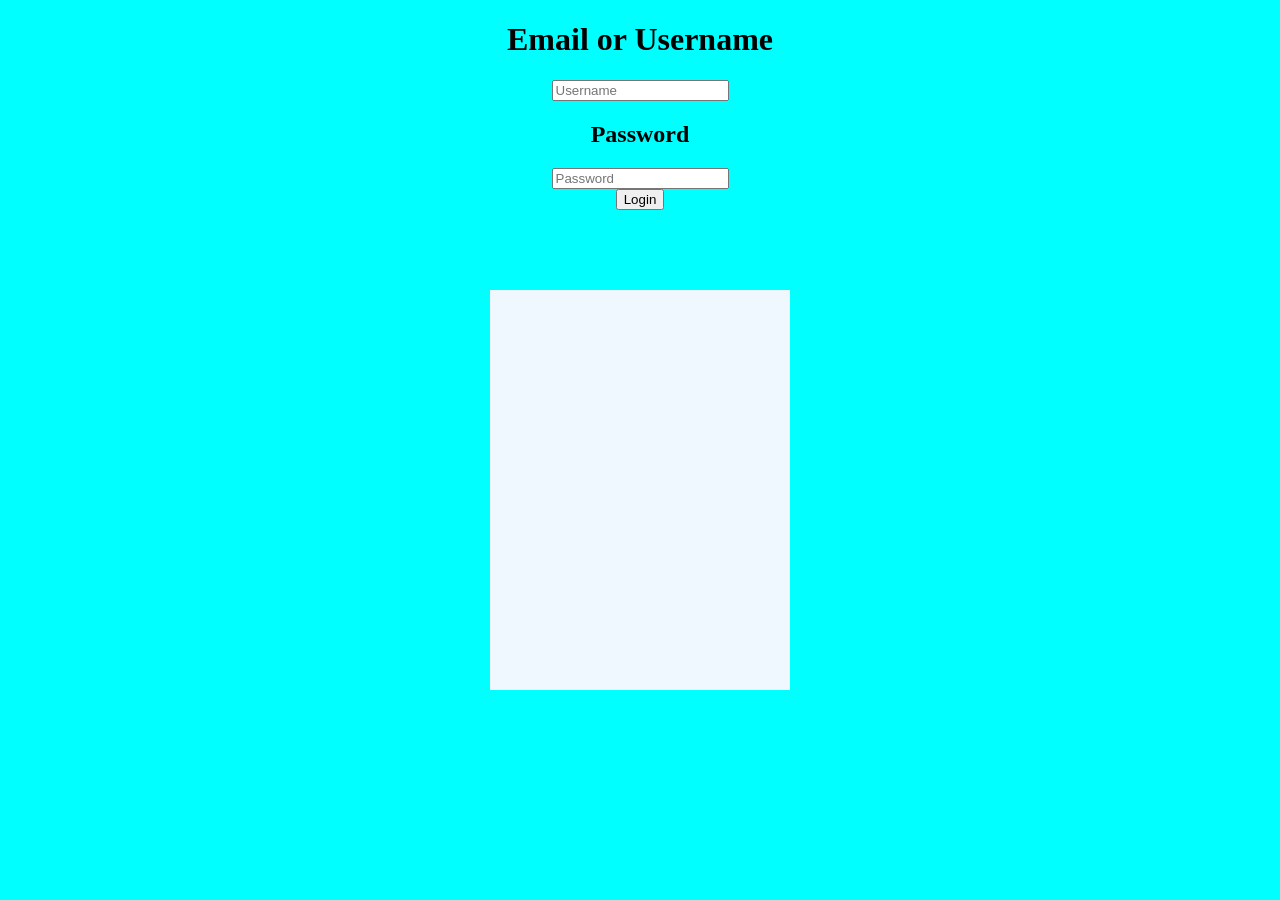
<file: index.html>
<!DOCTYPE html>
<html lang="en">
<head>
    <meta charset="UTF-8">
    <meta name="viewport" content="width=device-width, initial-scale=1.0">
    <title>Login</title>
</head>
<link rel="stylesheet" href="style.css">

<body
    style="background-color: aqua;">

    <center>
        <div>
            <h1>Email or Username</h1>
            <input type="text" placeholder="Username" required>
            <h2>Password</h2>
            <input type="password" placeholder="Password" required>
            <br>
            <button type="submit">Login</button>
            <a href="register.html"></a>
        </div>
        <div>
            <div class="div2"></div>
        </div>
    </center>
    
</body>
</html>
</file>
<file: style.css>
.div2{
    margin: 80px;
    width: 300px;
    height: 400px;
    background-color: aliceblue;
}
</file>
